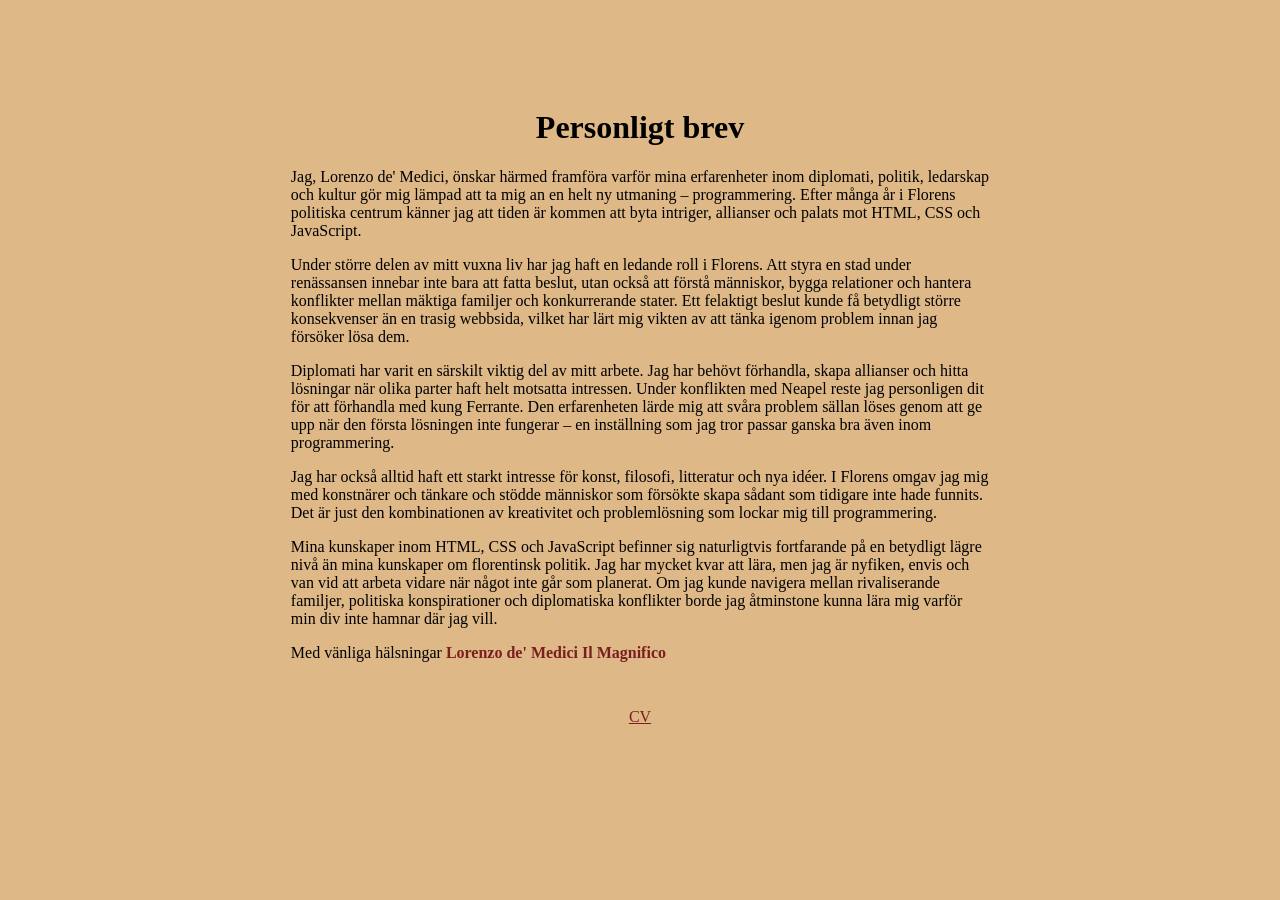
<file: Skol-mapp-project-main/Frontend/brev.html>
<!DOCTYPE html>
<html lang="sv">
<head>
    <meta charset="UTF-8">
    <meta name="viewport" content="width=device-width, initial-scale=1.0">
    <link rel="stylesheet" href="brev.css">
    <title>Personligt brev</title>
</head>
<body>

    
    <main>
        <h1>Personligt brev</h1>
            <p>
            Jag, Lorenzo de' Medici, önskar härmed framföra varför mina erfarenheter
            inom diplomati, politik, ledarskap och kultur gör mig lämpad att ta mig
            an en helt ny utmaning – programmering. Efter många år i Florens politiska
            centrum känner jag att tiden är kommen att byta intriger, allianser och
            palats mot HTML, CSS och JavaScript.
            </p>

            <p>
            Under större delen av mitt vuxna liv har jag haft en ledande roll i
            Florens. Att styra en stad under renässansen innebar inte bara att fatta
            beslut, utan också att förstå människor, bygga relationer och hantera
            konflikter mellan mäktiga familjer och konkurrerande stater. Ett felaktigt
            beslut kunde få betydligt större konsekvenser än en trasig webbsida,
            vilket har lärt mig vikten av att tänka igenom problem innan jag försöker
            lösa dem.
            </p>

            <p>
            Diplomati har varit en särskilt viktig del av mitt arbete. Jag har behövt
            förhandla, skapa allianser och hitta lösningar när olika parter haft helt
            motsatta intressen. Under konflikten med Neapel reste jag personligen dit
            för att förhandla med kung Ferrante. Den erfarenheten lärde mig att svåra
            problem sällan löses genom att ge upp när den första lösningen inte fungerar
            – en inställning som jag tror passar ganska bra även inom programmering.

            </p>

            <p>
            Jag har också alltid haft ett starkt intresse för konst, filosofi,
            litteratur och nya idéer. I Florens omgav jag mig med konstnärer och
            tänkare och stödde människor som försökte skapa sådant som tidigare inte
            hade funnits. Det är just den kombinationen av kreativitet och
            problemlösning som lockar mig till programmering.
            </p>

            <p>
            Mina kunskaper inom HTML, CSS och JavaScript befinner sig naturligtvis
            fortfarande på en betydligt lägre nivå än mina kunskaper om florentinsk
            politik. Jag har mycket kvar att lära, men jag är nyfiken, envis och van
            vid att arbeta vidare när något inte går som planerat. Om jag kunde
            navigera mellan rivaliserande familjer, politiska konspirationer och
            diplomatiska konflikter borde jag åtminstone kunna lära mig varför min
            div inte hamnar där jag vill.

            </p>

            <p class="mvh">
            Med vänliga hälsningar
            <strong>Lorenzo de' Medici
            Il Magnifico</strong>
            </p>
    </main>

    <nav>
        <a href="index.html">CV</a>
    </nav>

</body>
</html>
</file>
<file: Skol-mapp-project-main/Frontend/brev.css>
body {
    background-color: burlywood;
    text-align: center;
    padding: 50px;
}
main {
    width: 60%;
    margin: auto;
    padding: 30px;
    text-align: left;
}
h1 {
    text-align: center;
}
nav {
    display: flex;
    justify-content: center;
    gap: 20px;
}
nav a {
    color: #7a1f1f;
}
strong {
    color: #7a1f1f;
}
</file>
